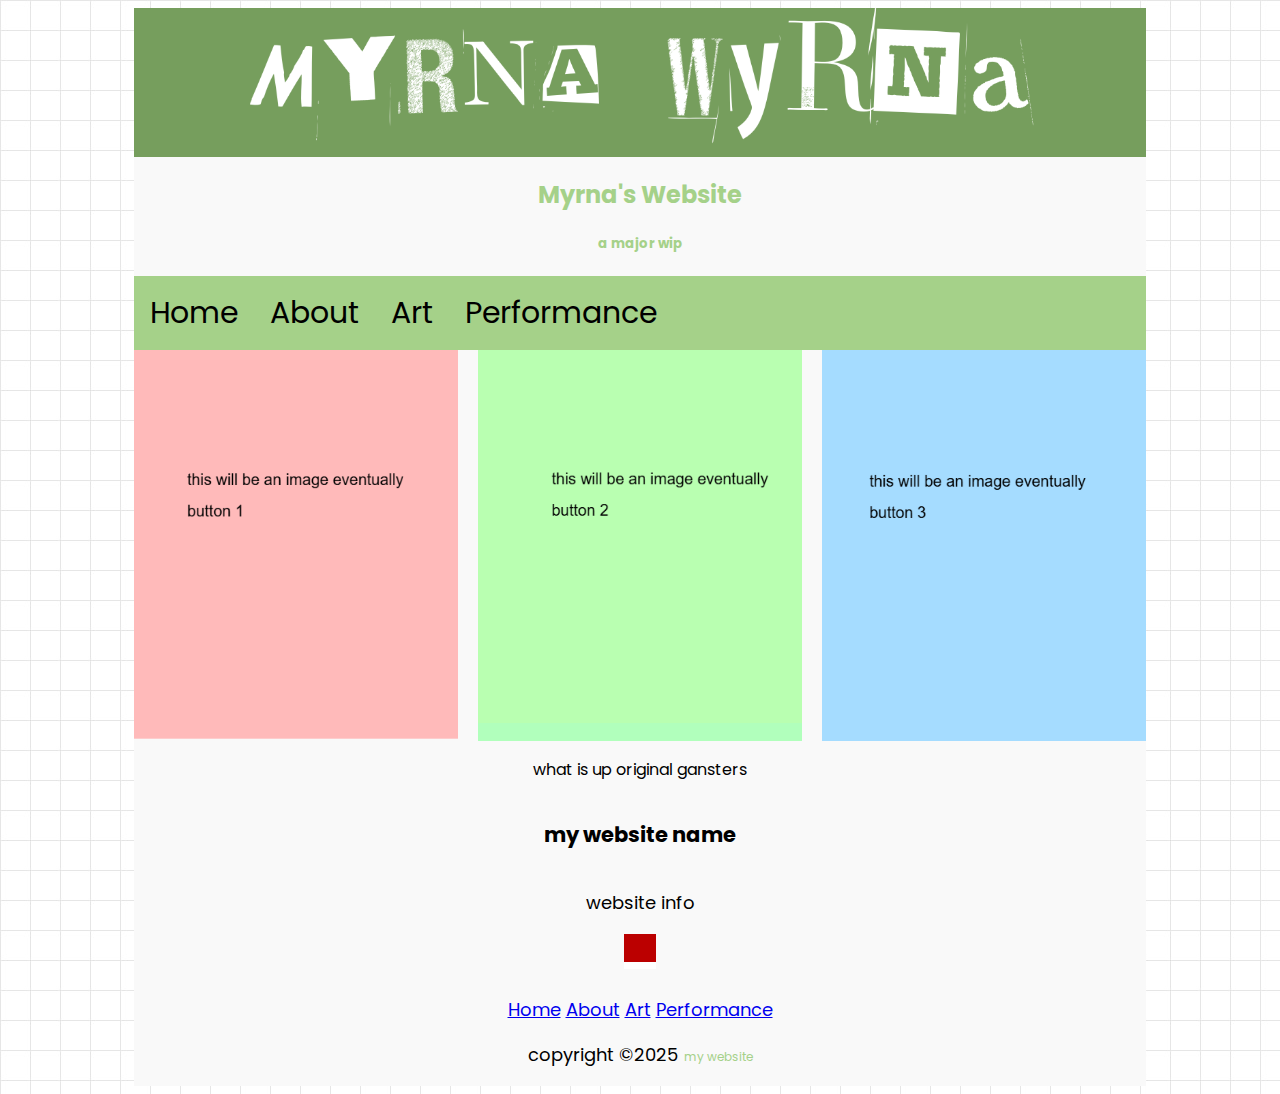
<file: index.html>
<!DOCTYPE html>
<html>
	<head>
		<title>new website</title>
		<link rel="stylesheet" type="text/css" href="stylecss.css"> <!-- this makes css work stop deleting it-->
        <!--<link rel="shortcut icon" href="favicon-32x32.png" />-->
		<link rel="preconnect" href="https://fonts.googleapis.com">
<link rel="preconnect" href="https://fonts.gstatic.com" crossorigin>
<link href="https://fonts.googleapis.com/css2?family=Poppins&display=swap" rel="stylesheet">
	</head>
	<body>
		<div id="main">
			<header>
				<img id="center" src="cover.png" alt="myrnawyrna">
			 		<div id="headertext">
        	 		<h2>Myrna's Website</h2>
         			<h5>a major wip</h5>
         			</div>
			  </header>
			<nav>
        		<ul>
				<li><a href="index.html">Home</a></li>
				<li><a href="about.html">About</a></li>
				<li><a href="art.html">Art</a></li>
				<li><a href="performance.html">Performance</a></li>
				
				</ul> 
			</nav>

			<section>
				<div class="image-row">
				<a href="art.html"><img src="button1.png"  alt="placeholder for button 1"></a>
				<a href="about.html"><img src="button2.png"  alt="placeholder for button 2"></a>
				<a href="performance.html"><img src="button3.png"  alt="placeholder for button 3"></a>
				</div>
				<div id="center">
				<p>what is up original gansters</p>
				</div>
			</section>

			<footer>
				<div class="footer-content">
    <h3 id="footerh">my website name</h3>
     <p id=”footerP”>website info</p>
     <ul id="iconUL">
   <li id="iconLi"><a href="https://www.youtube.com/@myrnawyrna" class="fa-brands fa-youtube" id="icon" target="_blank"></a></li>
	 </ul>
		<div>
   <br> 
	<a href="index.html">Home</a>
    <a href="about.html" >About</a>
    <a href="art.html">Art</a>
    <a href="performance.html">Performance</a>

    <p id="footer-bottomP">copyright &copy;2025 <a href="index.html" id="footer-bottomA">my website</a></p>
    		</div>
		</div>

			</footer>
	</div>
			
		</body>
</html>
</file>
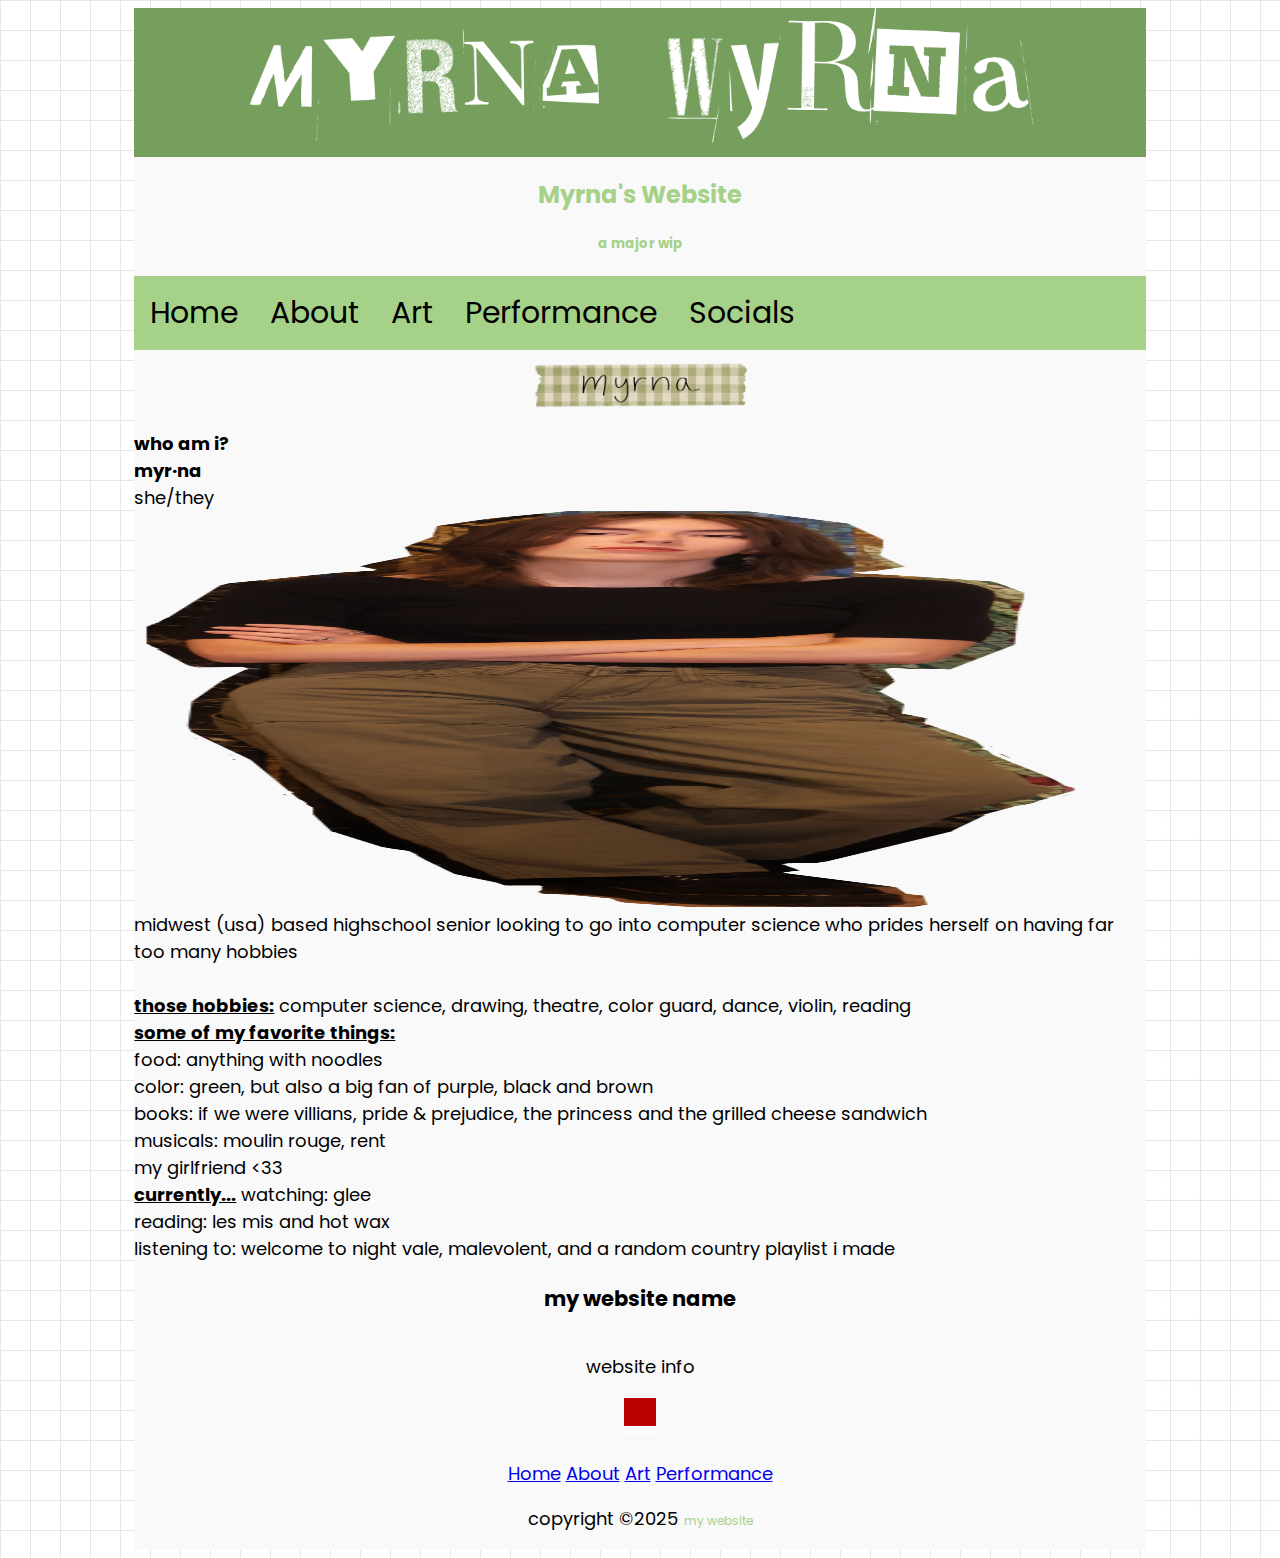
<file: about.html>
<!DOCTYPE html>
<html>
  <head>
  		<title>new website</title>
	  <link rel="stylesheet" type="text/css" href="stylecss.css"> <!-- this makes css work stop deleting it-->
        <!--<link rel="shortcut icon" href="favicon-32x32.png" />-->
		<link rel="preconnect" href="https://fonts.googleapis.com">
<link rel="preconnect" href="https://fonts.gstatic.com" crossorigin>
<link href="https://fonts.googleapis.com/css2?family=Poppins&display=swap" rel="stylesheet">
  </head>
  <body>
	  <div id="main">
    <header>
					<img id="center" src="cover.png" alt="myrnawyrna">
			 		<div id="headertext">
        	 		<h2>Myrna's Website</h2>
         			<h5>a major wip</h5>
         			</div>
			  </header>
			<nav>
        		<ul>
				<li><a href="index.html">Home</a></li>
				<li><a href="about.html">About</a></li>
				<li><a href="art.html">Art</a></li>
				<li><a href="performance.html">Performance</a></li>
				<li><a href="socials.html">Socials</a></li>
				</ul> 
			</nav>
  
     	 <section>
				<img id="tape" src="myrna.png" alt="myrna">
		  			<h4 class="text-padding">who am i?</h4>
		  			<h5 class="text-padding">myr·na</h5>
					<p class="text-padding">she/they</p>
					 <img src="me.png" alt="me" height=400>
					<p class="text-padding">midwest (usa) based highschool senior looking to go into computer science who prides herself on having far too many hobbies</p>
				<p class="text-padding"><br><b><u>those hobbies:</u></b> computer science, drawing, theatre, color guard, dance, violin, reading</p>
				<p class="text-padding"><b><u>some of my favorite things:</u></b><br>food: anything with noodles<br>color: green, but also a big fan of purple, black and brown<br>books: if we were villians, 
					pride & prejudice, the princess and the grilled cheese sandwich<br>musicals: moulin rouge, rent<br>my girlfriend <33</p>
				<p class="text-padding"><b><u>currently...</u></b> watching: glee<br>reading: les mis and hot wax<br>listening to: welcome to night vale, malevolent, and a random country playlist i made</p>
		 </section>
  <footer>
				<div class="footer-content">
    <h3 id="footerh">my website name</h3>
     <p id=”footerP”>website info</p>
     <ul id="iconUL">
   <li id="iconLi"><a href="https://www.youtube.com/@myrnawyrna" class="fa-brands fa-youtube" id="icon" target="_blank"></a></li>
	 </ul>
		<div>
   <br> 
	<a href="index.html">Home</a>
    <a href="about.html" >About</a>
    <a href="art.html">Art</a>
    <a href="performance.html">Performance</a>

    <p id="footer-bottomP">copyright &copy;2025 <a href="index.html" id="footer-bottomA">my website</a></p>
    		</div>
		</div>

			</footer>
	</div>
			
		</body>
</html>
</file>
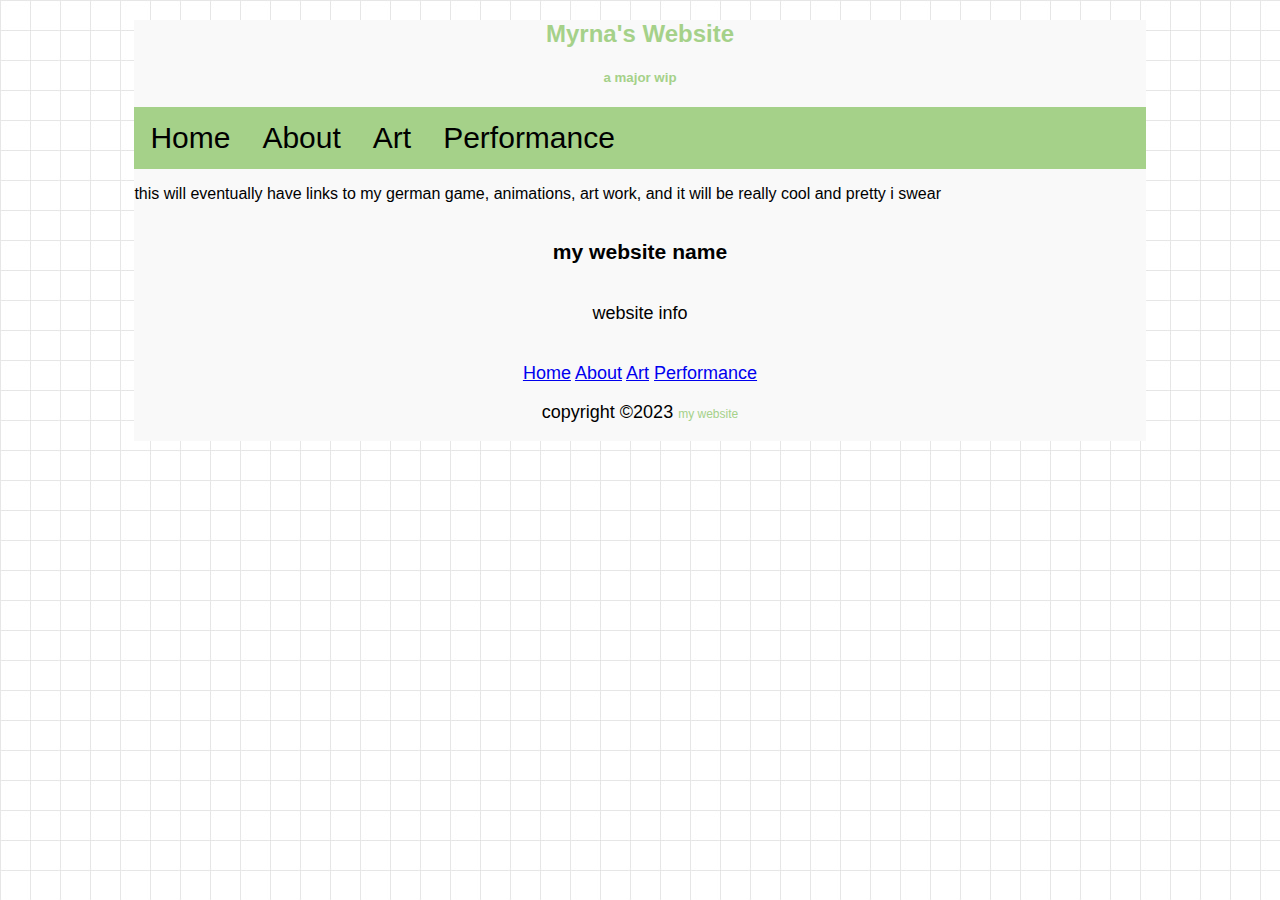
<file: art.html>
<!DOCTYPE html>
<html>
  <head>
  		<title>new website</title>
	  <link rel="stylesheet" type="text/css" href="stylecss.css">
        <!--<link rel="shortcut icon" href="favicon-32x32.png" />-->
		<link rel="preconnect" href="https://fonts.googleapis.com">
<link href="https://fonts.googleapis.com/css2?family=Fascinate&display=swap" rel="stylesheet">
  </head>
  <body>
	<div id="main">
   				<header>
			 		<div id="headertext">
        	 		<h2>Myrna's Website</h2>
         			<h5>a major wip</h5>
         			</div>
			  </header>
			<nav>
        		<ul>
				<li><a href="index.html">Home</a></li>
				<li><a href="about.html">About</a></li>
				<li><a href="art.html">Art</a></li>
				<li><a href="performance.html">Performance</a></li>
				</ul> 
			</nav>
  
      <section>
				<p>this will eventually have links to my german game, animations, art work, and it will be really cool and pretty i swear</p>
			</section>

		<footer>
				<div class="footer-content">
    <h3 id="footerh">my website name</h3>
     <p id=”footerP”>website info</p>
     <ul id="iconUL">
   <!-- <li id="iconLi"><a href="https://www.facebook.com/login/" class="fa fa-facebook" id="icon" target="_blank"></a></li> -->
	 </ul>
		<div>
   <br> 
	<a href="index.html">Home</a>
    <a href="about.html" >About</a>
    <a href="art.html">Art</a>
    <a href="performance.html">Performance</a>

    <p id="footer-bottomP">copyright &copy;2023 <a href="index.html" id="footer-bottomA">my website</a></p>
    		</div>
		</div>

			</footer>
	</div>
			
		</body>
</html>
</file>
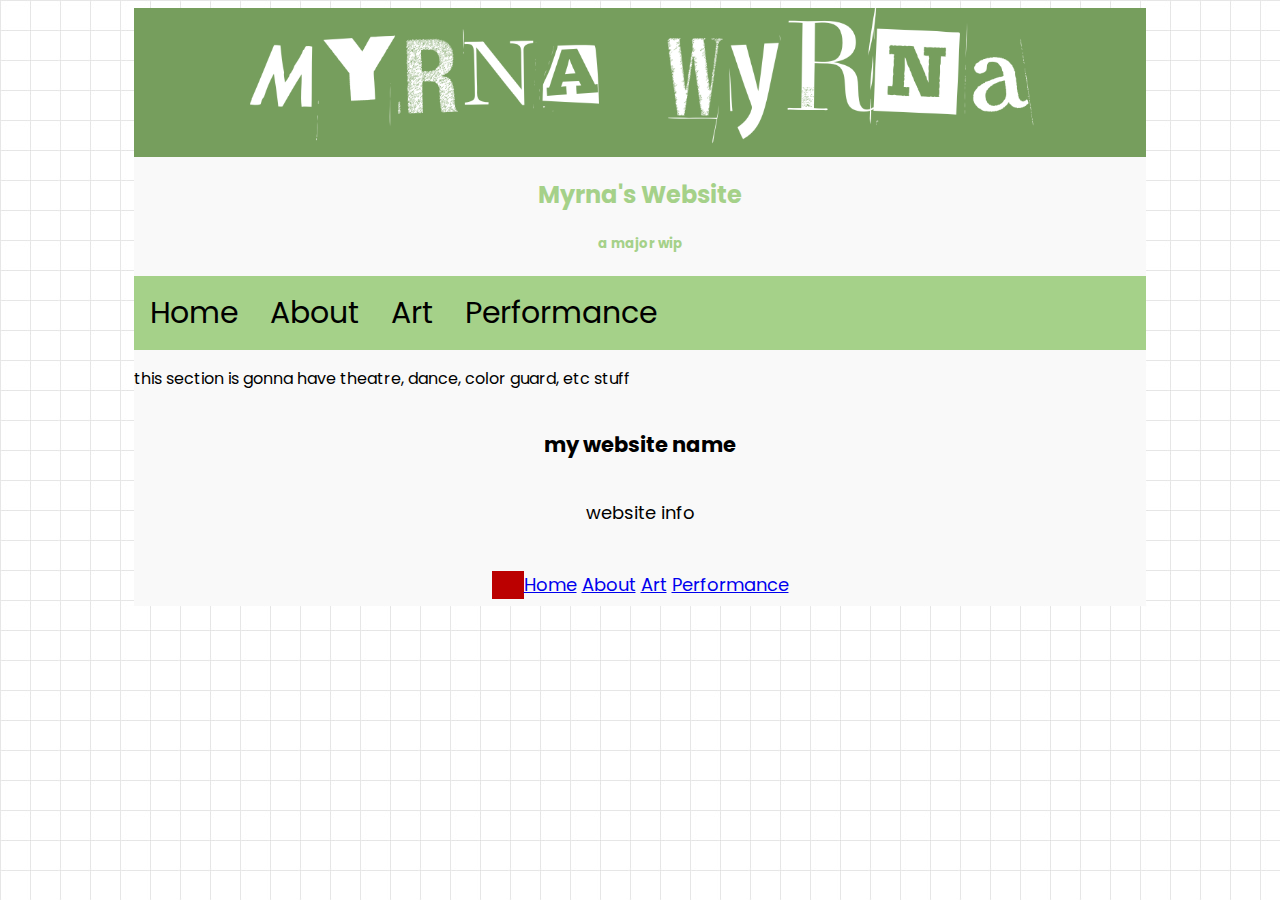
<file: performance.html>
<!DOCTYPE html>
<html>
  <head>
  		<title>new website</title>
	    <link rel="stylesheet" type="text/css" href="stylecss.css"> <!-- this makes css work stop deleting it-->
        <!--<link rel="shortcut icon" href="favicon-32x32.png" />-->
		<link rel="preconnect" href="https://fonts.googleapis.com">
<link rel="preconnect" href="https://fonts.gstatic.com" crossorigin>
<link href="https://fonts.googleapis.com/css2?family=Poppins&display=swap" rel="stylesheet">
  </head>
  <body>
	<div id="main">
    <header>
					<img id="center" src="cover.png" alt="myrnawyrna">
			 		<div id="headertext">
        	 		<h2>Myrna's Website</h2>
         			<h5>a major wip</h5>
         			</div>
			  </header>
			<nav>
        		<ul>
				<li><a href="index.html">Home</a></li>
				<li><a href="about.html">About</a></li>
				<li><a href="art.html">Art</a></li>
				<li><a href="performance.html">Performance</a></li>
				</ul> 
			</nav>
  
      <section>
				<p>this section is gonna have theatre, dance, color guard, etc stuff</p>
			</section>
  <footer>
				<div class="footer-content">
    <h3 id="footerh">my website name</h3>
     <p id=”footerP”>website info</p>
     <ul id="iconUL">
   <!-- <li id="iconLi"><a href="https://www.facebook.com/login/" class="fa fa-facebook" id="icon" target="_blank"></a></li> -->
	 </ul>
		<div>
   <br> 
	<a href="index.html">Home</a>
    <a href="about.html" >About</a>
    <a href="art.html">Art</a>
    <a href="performance.html">Performance</a>

   <li id="iconLi"><a href="https://www.youtube.com/@myrnawyrna" class="fa-brands fa-youtube" id="icon" target="_blank"></a></li>
    		</div>
		</div>

			</footer>
	</div>
			
		</body>
</html>
</file>
<file: stylecss.css>
// fonts
.poppins-regular {
  font-family: "Poppins", sans-serif;
  font-weight: 400;
  font-style: normal;
}

.mansalva-regular {
  font-family: "Mansalva", sans-serif;
  font-weight: 400;
  font-style: normal;
}

#center{
text-align:center;
}

img {
display: block;
  margin: auto;
  width: 100%;
}

#tape{
width: 25%
}

#main .text-padding {
  padding: 0 !important;
  margin: 0 !important;
  font-size:18px !important;
}

#center2{
text-align:center;
font-size:20px;
}

#bio
{
  font-size:20px;
}

.image-row {
  display: flex;
  justify-content: center;
  align-items: center;
  gap: 20px; /* Space between images */
}

.image-row img {
  /*width: 200px; /* Set your desired width */
  /*height: auto;*/
}

.image-row p {
  display: flex;
  justify-content: center;
  align-items: center;
}

.frame-container {
  position: relative;
  display: inline-block;
  overflow: visible;
}

.frame-overlay {
  position: absolute;
  background-repeat: no-repeat; 
  background-position: center;
  pointer-events: none; /* Allows clicking through to the content */
  z-index: 10;
  padding: 60px !important;
}

.frame-1 .frame-overlay {
  top: -15%;
  left: -10%;
  width: 90%;
  height: 90%;
  background-image: url('Scratch_Picture_Frame.png');
  background-size: 100% 100%;
  padding: 60px !important;
}

.frame-2 .frame-overlay {
  top: -10%;
  left: -10%;
  width: 100%;
  height: 100%;
  background-image: url('YouTube_Picture_Frame.png');
  background-size: 90% 90%;
  padding: 60px !important;
}

.frame-3 .frame-overlay {
   top: -10%;
  left: -10%;
  width: 85%;
  height: 85%;
  background-image: url('Art_Fight_Picture_Frame.png');
  background-size: 100% 100%;
  padding: 60px !important;
}


#bioLeft
{
  width: 300px;
  height: auto;
  float:left;
  padding:5px;
}


body{
background-image: url(back.jpg);
  font-family: "Poppins", sans-serif;
}

#main{
margin-left:10%;
margin-right:10%;
background-color:#f9f9f9;
}

#left{float:left;}

#headertext{
  text-align:center;
  color:#a5d189;
}

#mainpic{
display:block;
width:40%;
margin-left:auto;
margin-right:auto;
border: 2px solid black;
border-radius: 25px;
margin-top:30px;
}

/*Dropdown Nav Bar Code*/
ul {
  list-style-type: none;
  margin: 0;
  padding: 0;
  overflow: hidden;
  background-color: #a5d189;
}

li {
  float:left;
}

li a, .dropbtn {
  font-size:30px;
  display: inline-block;
  color: black;
  text-align: center;
  padding: 14px 16px;
  text-decoration: none;
}

li a:hover, .dropdown:hover .dropbtn {
  background-color: #769e5d;
  
}

li.dropdown {
  display: inline-block;
}

.dropdown-content {
  display: none;
  position: absolute;
  background-color: #f9f9f9;
  min-width: 160px;
  box-shadow: 0px 8px 16px 0px rgba(0,0,0,0.2);
  z-index: 1;
}

.dropdown-content a {
  color: black;
  padding: 12px 16px;
  text-decoration: none;
  display: block;
  text-align: left;
}

.dropdown-content a:hover {background-color: #f1f1f1}

.dropdown:hover .dropdown-content {
  display: block;
}

#code{
  background-color:#f9f9f9;
  width: 49%;
  height:450px;
  overflow: scroll;
  float:left;
  border: 1px solid black;
}

#coder{
  background-color:#f9f9f9;	
  width: 49%;
  height:450px;
  overflow: scroll;
  float:right;
  border: 1px solid black;
}

#codevideo
{
  height:450px;
  width: auto;
  border: 1px solid black;
}

#codefull{
  width: 100%;
  height:450px;
  overflow: scroll;
  border: 1px solid black;
}

section{
background-color: #f9f9f9;
}

.footer-content{
    display: flex;
    align-items: center;
    justify-content: center;
    flex-direction: column;
    text-align: center;
    font-size:18px;
}
#footerp{
  font-size:14px;
}

/* Style all font awesome icons */
.fa {
  padding: 10px;
  font-size: 15px;
  width: 15px;
  text-align: center;
  text-decoration: none;
  border-radius: 50%;
}

#iconUL
{
  list-style-type: none;
   background-color: white;
   color:black;
}

/* Add a hover effect if you want */
.fa:hover {
  opacity: 0.7;
}

/* Set a specific color for each brand */

/* Facebook */
.fa-facebook {
  background: #3B5998;
  color: white;
}

/* Twitter */
.fa-twitter {
  background: #55ACEE;
  color: white;
}
.fa-google {
  background: #dd4b39;
  color: white;
}

.fa-linkedin {
  background: #007bb5;
  color: white;
}

.fa-youtube {
  background: #bb0000;
  color: white;
}

.fa-instagram {
  background: #125688;
  color: white;
}

#iconLi
{
  display: inline;
}
/* here*/
footer-menu{
  float: right;
}

.footer-menuUL{
  display: flex;
}

#footer-menuLi{
padding-right: 5px;
display:inline;
}

#footer-menuA{
color: #a5d189;
text-decoration: none;
font-size: 12px;
}
#footer-bottomA{
  color:#a5d189;
  font-size: 12px;
  text-decoration: none;
}
footer-menu{
  float: right;
}
</file>
